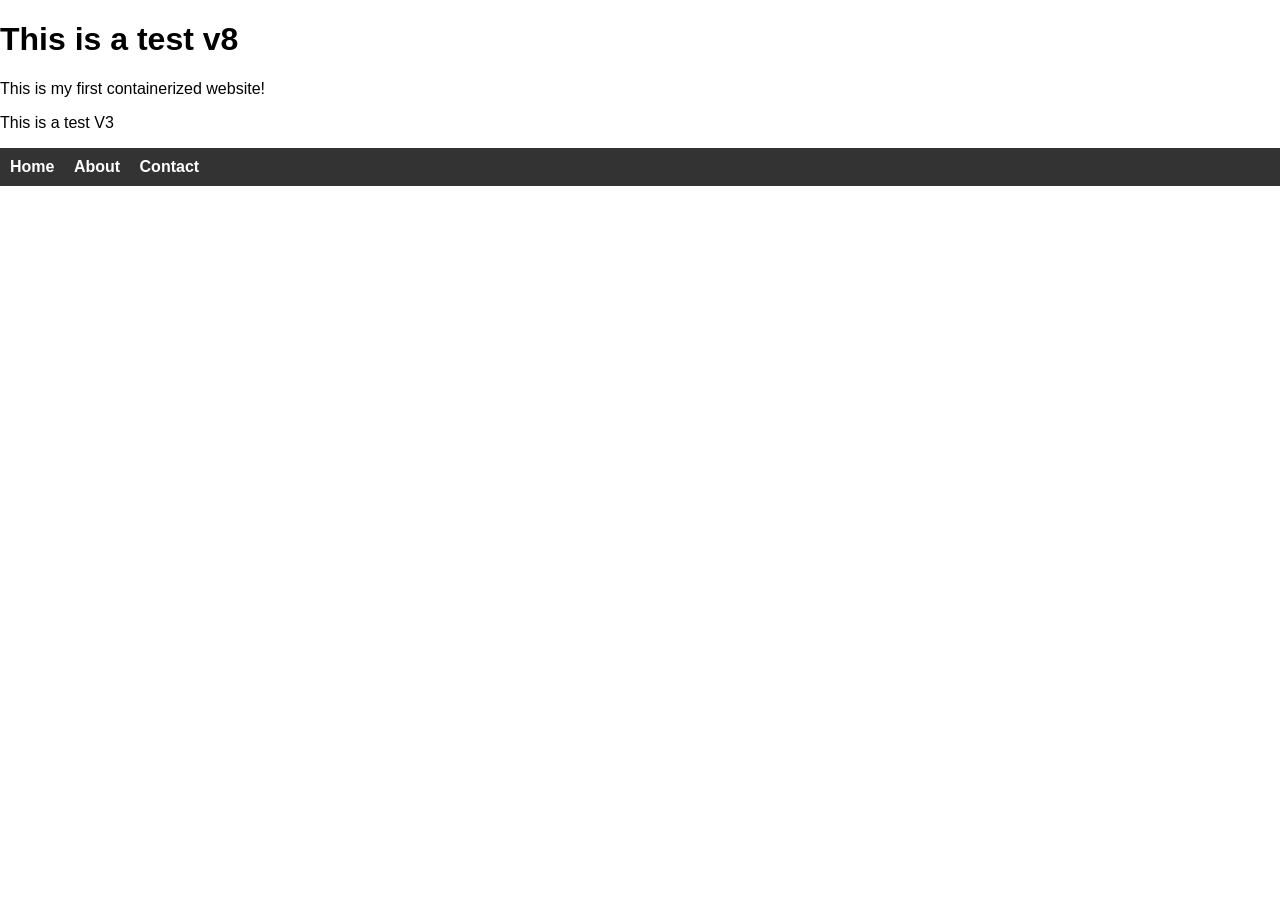
<file: index.html>
<!DOCTYPE html>
<html>
<head>
 <title>My First DevOps Project</title>
 <link rel="stylesheet" href="style.css">
</head>
<body>

 <h1>This is a test v8</h1>
 <p>This is my first containerized website!</p>
 <p>This is a test V3</p>

<nav>
 <a href="index.html">Home</a>
 <a href="about.html">About</a>
 <a href="contact.html">Contact</a>
</nav>

</body>
</html>
</file>
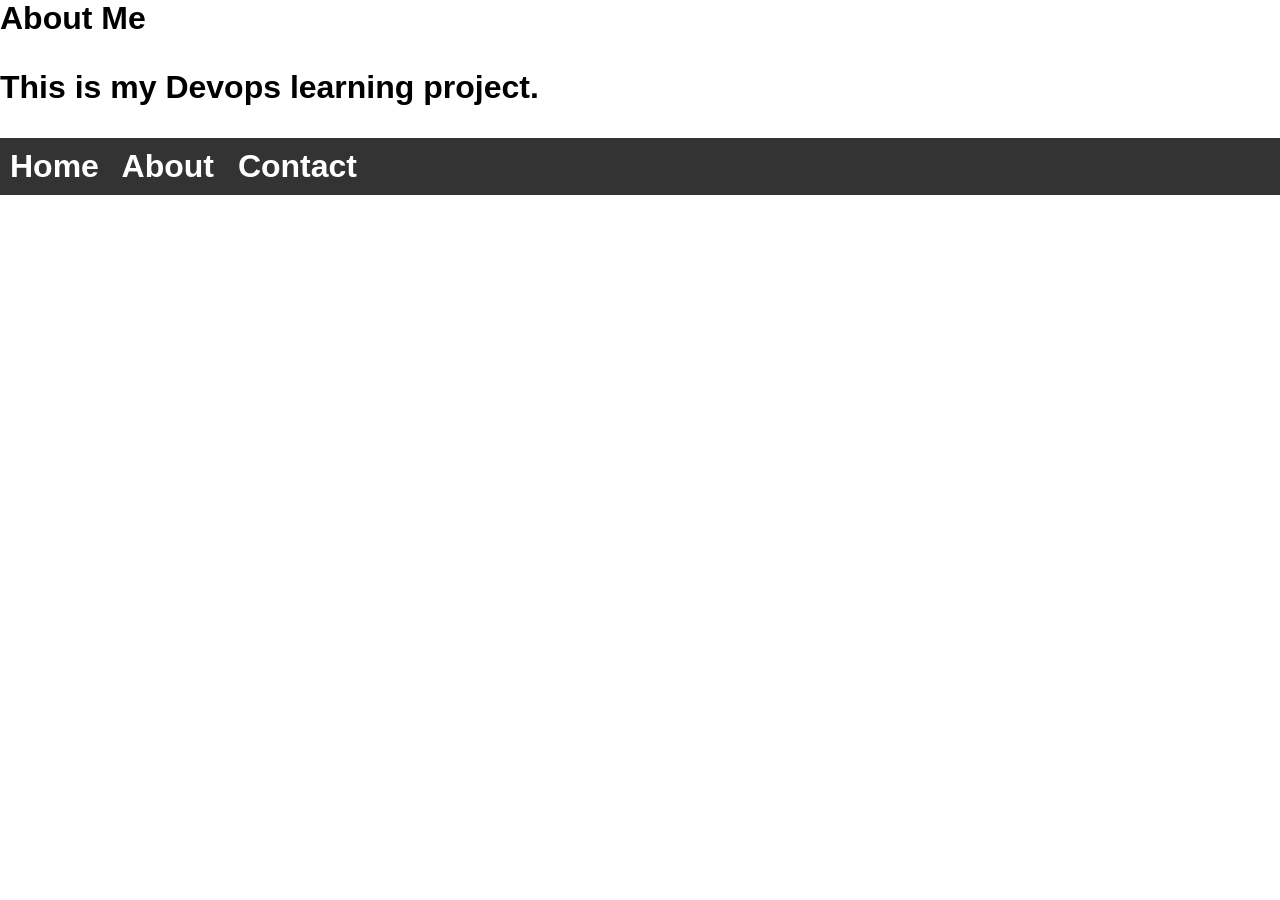
<file: about.html>
<!DOCYPE html>
<html>
<head>
 <title>About</title>
 <link rel="stylesheet" href="style.css">
</head>
<body>

 <h1>About Me</1>
 <p>This is my Devops learning project.</p>

<nav>
 <a href="index.html">Home</a>
 <a href="about.html">About</a>
 <a href="contact.html">Contact</a>
</nav>

</body>
</html>
</file>
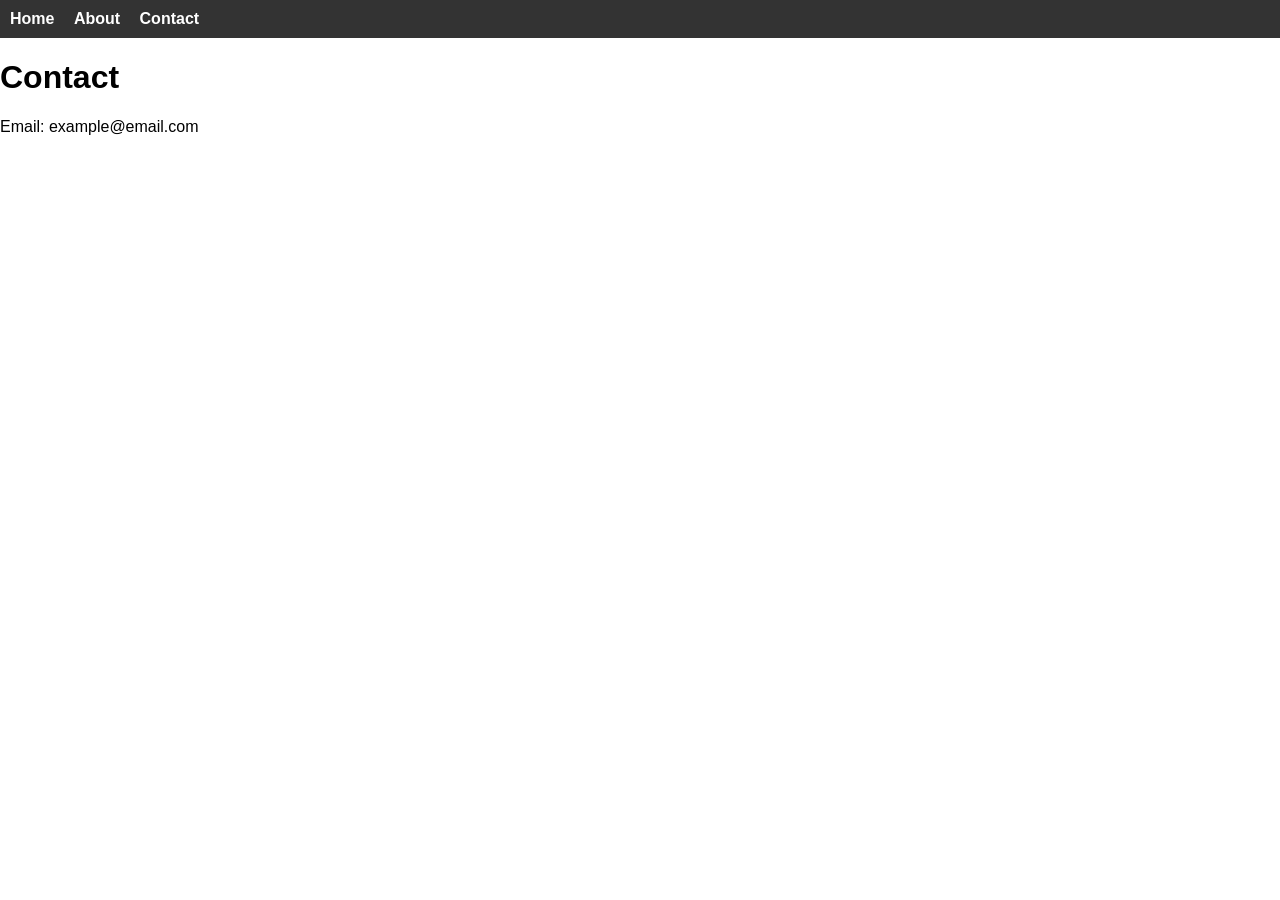
<file: contact.html>
<!DOCTYPE html>
<html>
<head>
 <title>Contact</title>
 <link rel="stylesheet" href="style.css">
</head>
<body>

 <nav>
  <a href="index.html">Home</a>
  <a href="about.html">About</a>
  <a href="contact.html">Contact</a>
 </nav>
 
 <h1>Contact</h1>
 <p>Email: example@email.com</p>

</body>
</html>
</file>
<file: style.css>
body {
 font-family: Arial, sans-serif;
 margin: 0;
 padding: 0;
}

nav {
 background-color: #333;
 padding: 10px;
}

nav a {
 color: white;
 margin-right: 15px;
 text-decoration: none;
 font-weight: bold;
}

nav a:hovor {
 color: yellow;
}
</file>
